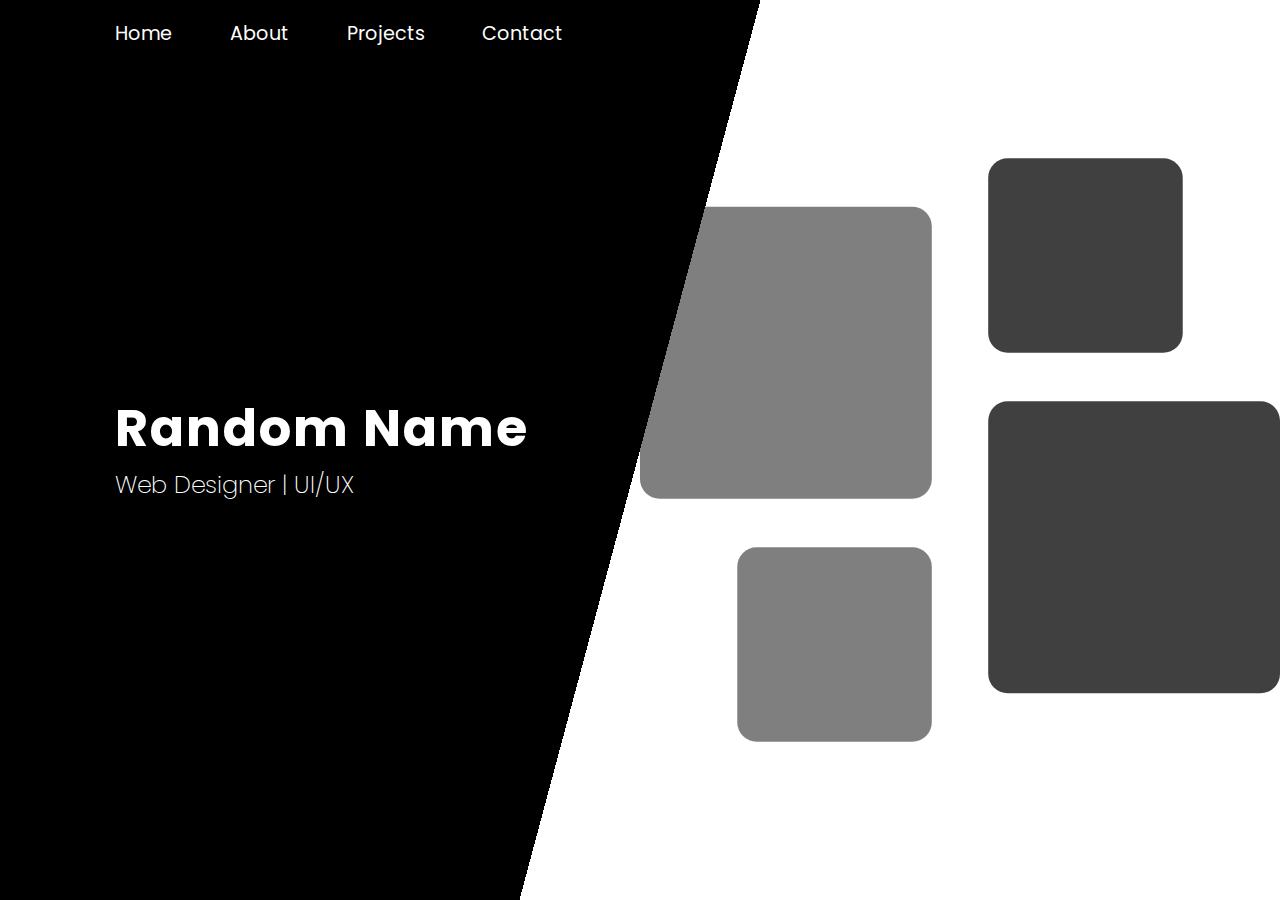
<file: index.html>
<!DOCTYPE html>
<html lang="en">
<head>
    <meta charset="UTF-8">
    <meta name="viewport" content="width=device-width, initial-scale=1.0">
    <link rel="preconnect" href="https://fonts.gstatic.com">
    <link href="https://fonts.googleapis.com/css2?family=Poppins:wght@100;400;700&display=swap" rel="stylesheet">
    <link rel="stylesheet" href="styles.css">
    <title>Landing Page</title>
</head>
<body>
    <div class="content">
        <nav>
            <ul class="nav-links">
                <li>
                    <a href="#">Home</a>
                </li>
                <li>
                    <a href="https://codeanythings.github.io/portfoliotest/about.html">About</a>
                </li>
                <li>
                    <a href="#">Projects</a>
                </li>
                <li>
                    <a href="#">Contact</a>
                </li>
            </ul>
        </nav>

        <div class="description">
            <div class="name">
                <h1>Random Name</h1>
            </div>
            <div class="skills">
                <h2>Web Designer | UI/UX</h2>
            </div>
        </div>
    </div>
            <div class="shapes">
                <svg width="658" height="600" viewBox="0 0 658 600" fill="none" xmlns="http://www.w3.org/2000/svg">
                    <rect x="358" width="200" height="200" rx="20" fill="black" fill-opacity="0.75" />
                    <rect y="50" width="300" height="300" rx="20" fill="black" fill-opacity="0.5" />
                    <rect x="358" y="250" width="300" height="300" rx="20" fill="black" fill-opacity="0.75" />
                    <rect x="100" y="400" width="200" height="200" rx="20" fill="black" fill-opacity="0.5" />
                </svg>
            </div>
</body>

</html>
</file>
<file: styles.css>
* {
  margin: 0;
  padding: 0;
  box-sizing: border-box;
}

body {
  height: 100vh;
  font-family: "Poppins", sans-serif;
  background: linear-gradient(
    105deg,
    rgba(0, 0, 0, 1) 50%,
    rgba(255, 255, 255, 1) 50%
  );
}

.content {
  width: 50vw;
  height: 100vh;
  display: flex;
  flex-direction: column;
}

nav {
  flex: 1;
}

.nav-links {
  display: flex;
  justify-content: space-between;
  width: 70%;
  margin: 3% 18%;
}

.nav-links li {
  list-style-type: none;
}

.nav-links a {
  text-decoration: none;
  font-size: 1.2em;
  color: white;
  font-weight: 400;
  position: relative;
}

.nav-links a::after {
  content: "";
  position: absolute;
  width: 0;
  height: 1px;
  bottom: -1px;
  left: 50%;
  background: white;
  transition: 0.2s ease;
  overflow: hidden;
}

.nav-links a:hover::after {
  left: 0%;
  width: 100%;
}

.description {
  flex: 1;
  color: white;
  margin: 0 0 120px 18%;
}

.name h1 {
  font-size: 3.2rem;
  letter-spacing: 2px;
  font-weight: bold;
}

.skills h2 {
  font-weight: 200;
}

.shapes {
    width: 50vw;
    height: 100vh;
    position: absolute;
    top: 0;
    right: 0;
    display: flex;
    justify-content: center;
    align-items: center;
}
</file>
